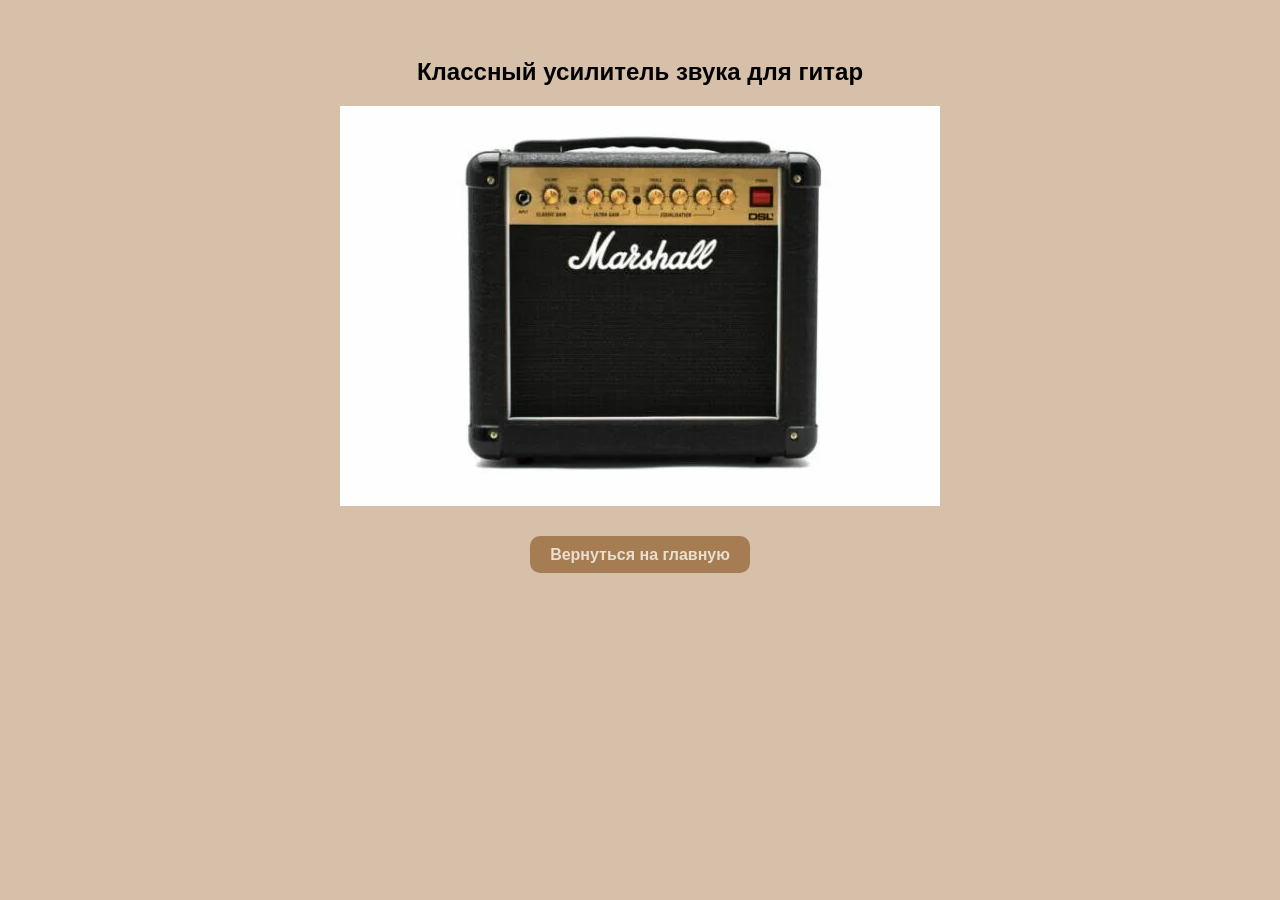
<file: amp.html>
<!DOCTYPE html>
<html>
<head>
    <meta charset="utf-8">
    <title>Комбоусилитель</title>
</head>
<body style="font-family: 'Open Sans', sans-serif; text-align: center; background-color: #d7c0aa; padding-top: 30px;">

    <h2>Классный усилитель звука для гитар</h2>

    <img src="./amp.jpg" width="600" height="400">
    
    <br><br><br>

    <a href="./index.html" style="background-color: #a67c52; color: rgb(234, 223, 207); text-decoration: none; padding: 10px 20px; border-radius: 10px; font-weight: bold;">Вернуться на главную</a>

</body>
</html>
</file>
